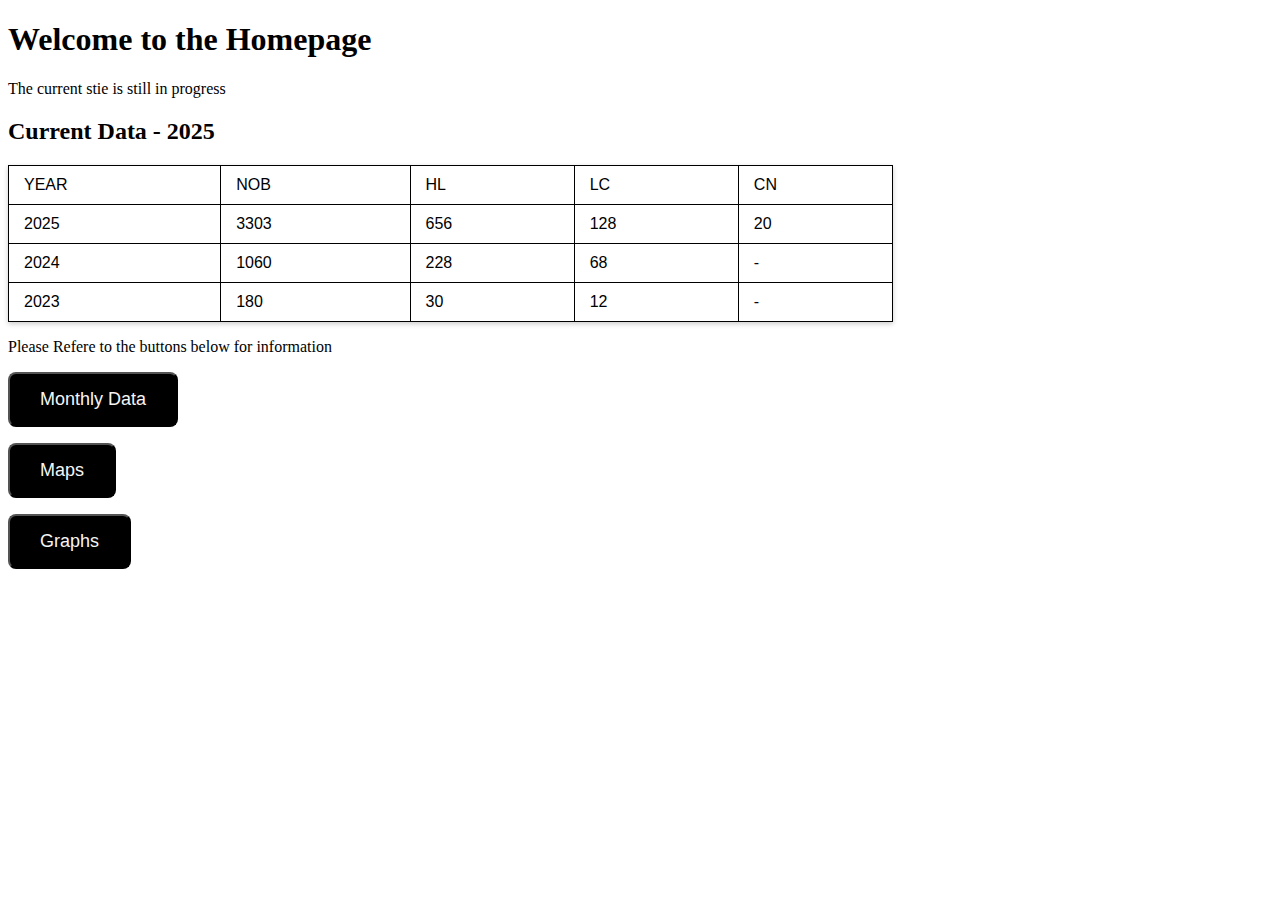
<file: index.html>
<!DOCTYPE html>
<html lang="en">
    <head>
        <meta charset="UTF-8">
        <meta name="viewport" content="width=device-width, initial-scale=1.0">
        <title>Main Page</title>
        <link rel = "stylesheet" href="style.css">

    </head>
    <body>
        <h1>Welcome to the Homepage</h1>
        <p>The current stie is still in progress</p>

        <h2>Current Data - 2025</h2>
        <table class="current"> 
            <thead>
                <tr>
                    <td>YEAR</td>
                    <td>NOB</td>
                    <td>HL</td>
                    <td>LC</td>
                    <td>CN</td>
                </tr>
            </thead>
            <tbody>
                <tr>
                    <td>2025</td>
                    <td>3303</td>
                    <td>656</td>
                    <td>128</td>
                    <td>20</td>
                </tr>
            </tbody>
            <tbody>
                <tr>
                    <td>2024</td>
                    <td>1060</td>
                    <td>228</td>
                    <td>68</td>
                    <td>-</td>
                </tr>
                <tr>
                    <td>2023</td>
                    <td>180</td>
                    <td>30</td>
                    <td>12</td>
                    <td>-</td>
                </tr>
            </tbody>
        </table>

        <P>Please Refere to the buttons below for information </P>

        <p>
            <button id="monthly" onclick="openmonthly()">Monthly Data</button>
            <script>
                function openmonthly(){
                    window.location.href = "monthly.html"
                }

            </script>
        </p>
        <p>
            <button id="map" onclick="openmap()">Maps</button>
            <script>
                function openmap(){
                    window.location.href = "map.html"
                }
            </script>
        </p>
        <p>
            <button id="graph" onclick="opengraph()">Graphs</button>
            <script>
                function opengraph(){
                    window.location.href = "graphs.html"
                }
            </script>
        </p>
    </body>
</html>
</file>
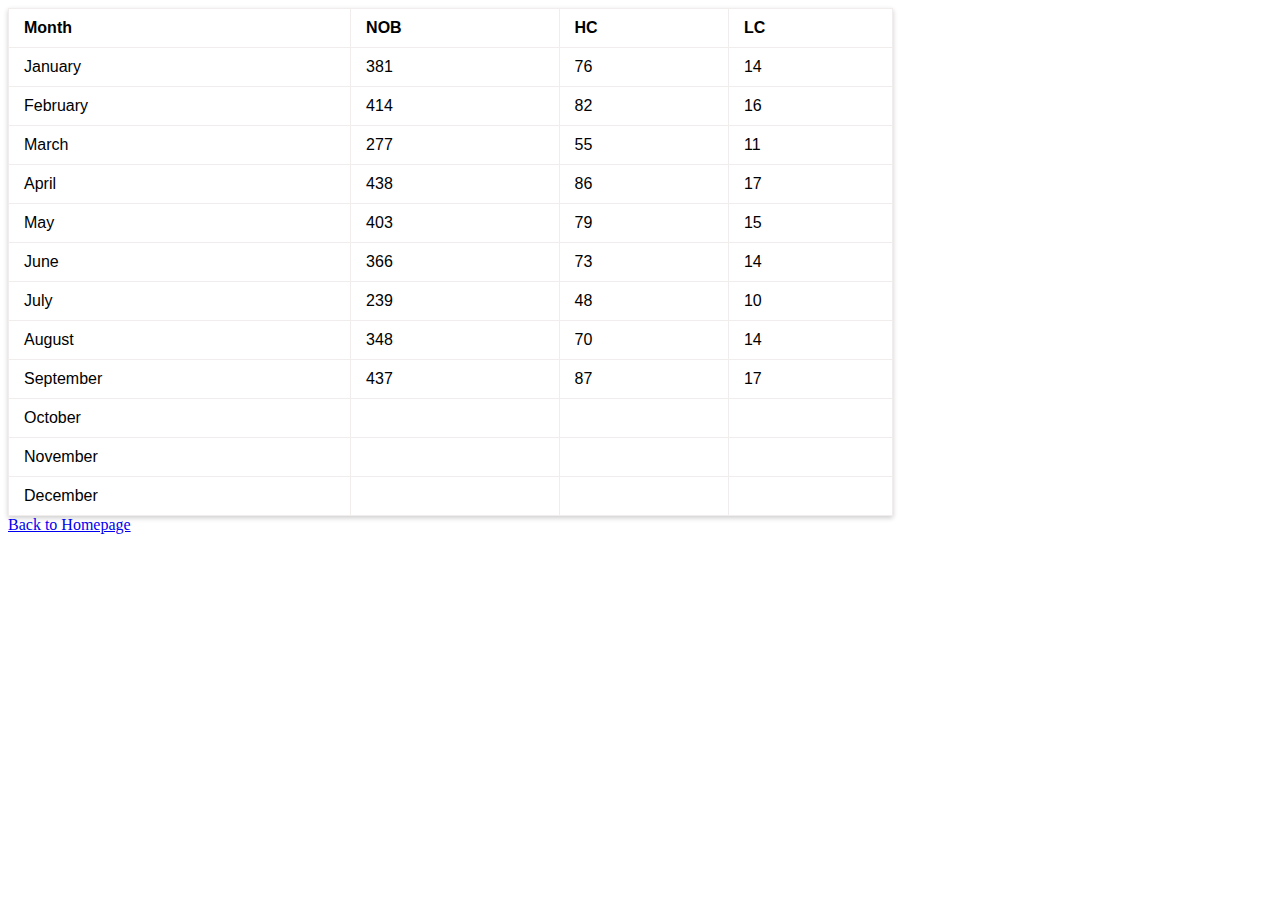
<file: monthly.html>
<!DOCTYPE html>
<html lang="en">
    <head>
        <meta charset="UTF-8">
        <meta name="viewport" content="width=device-width, initial-scale=1.0">
        <title>Monthly Data </title>
        

    </head>

    
    <style>
        table {

                width: 70%;                /* Adjust table width */
                border-collapse: collapse; /* Merge borders */
                margin: 20px left;         /* Center table on the page */
                font-family: Arial, sans-serif;
                box-shadow: 0 2px 5px rgba(0,0,0,0.2);
            }

            th, td {
                border: 1px solid #f1eded;   /* Table cell border */
                padding: 10px 15px;       /* Space inside cells */
                text-align: left;

            }
    </style>

    <body>
        <table>
           <thead>
            <tr>
                <th>Month </th>
                <th>NOB</th>
                <th>HC</th>
                <th>LC</th>
            </tr>
           </thead> 
           <tbody>
            <tr>
                <td>January</td>
                <td>381</td>
                <td>76</td>
                <td>14</td>
            </tr>

            <tr>
                <td>February</td>
                <td>414</td>
                <td>82</td>
                <td>16</td>
            </tr>

            <tr>
                <td>March</td>
                <td>277</td>
                <td>55</td>
                <td>11</td>
            </tr>

            <tr>
                <td>April</td>
                <td>438</td>
                <td>86</td>
                <td>17</td>
            </tr>
            <tr>
                <td>May</td>
                <td>403</td>
                <td>79</td>
                <td>15</td>
            </tr>
            <tr>
                <td>June</td>
                <td>366</td>
                <td>73</td>
                <td>14</td>
            </tr>
            <tr>
                <td>July</td>
                <td>239</td>
                <td>48</td>
                <td>10</td>
            </tr>
            <tr>
                <td>August</td>
                <td>348</td>
                <td>70</td>
                <td>14</td>
            </tr>
            <tr>
                <td>September</td>
                <td>437</td>
                <td>87</td>
                <td>17</td>
            </tr>
            <tr>
                <td>October</td>
                <td></td>
                <td></td>
                <td></td>
            </tr>
            <tr>
                <td>November</td>
                <td></td>
                <td></td>
                <td></td>
            </tr>

            <tr>
                <td>December</td>
                <td></td>
                <td></td>
                <td></td>
            </tr>
           </tbody>

        </table>

        <a href="index.html"> Back to Homepage</a>

    </body>

</html>
</file>
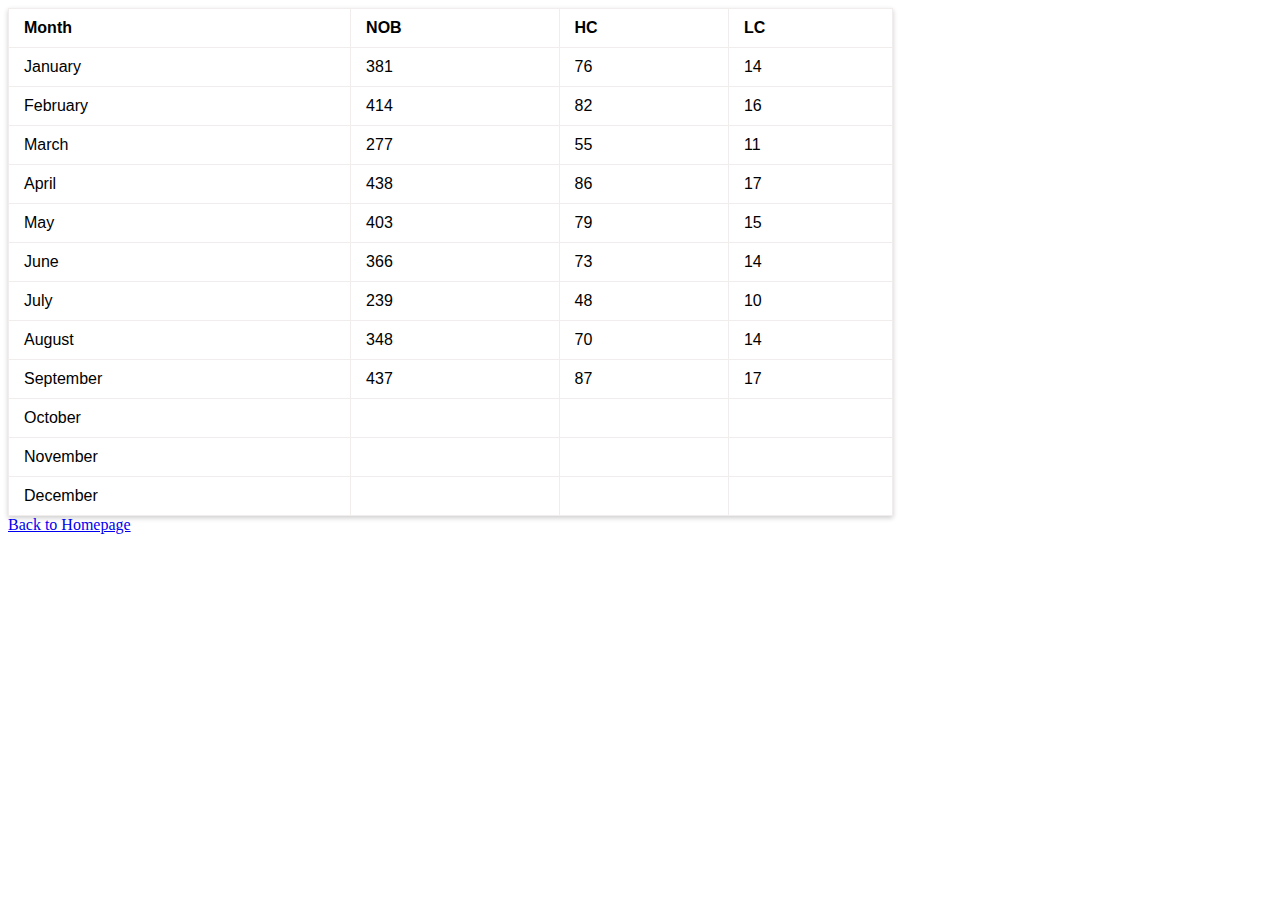
<file: templates/monthly.html>
<!DOCTYPE html>
<html lang="en">
    <head>
        <meta charset="UTF-8">
        <meta name="viewport" content="width=device-width, initial-scale=1.0">
        <title>Monthly Data </title>
        

    </head>

    
    <style>
        table {

                width: 70%;                /* Adjust table width */
                border-collapse: collapse; /* Merge borders */
                margin: 20px left;         /* Center table on the page */
                font-family: Arial, sans-serif;
                box-shadow: 0 2px 5px rgba(0,0,0,0.2);
            }

            th, td {
                border: 1px solid #f1eded;   /* Table cell border */
                padding: 10px 15px;       /* Space inside cells */
                text-align: left;

            }
    </style>

    <body>
        <table>
           <thead>
            <tr>
                <th>Month </th>
                <th>NOB</th>
                <th>HC</th>
                <th>LC</th>
            </tr>
           </thead> 
           <tbody>
            <tr>
                <td>January</td>
                <td>381</td>
                <td>76</td>
                <td>14</td>
            </tr>

            <tr>
                <td>February</td>
                <td>414</td>
                <td>82</td>
                <td>16</td>
            </tr>

            <tr>
                <td>March</td>
                <td>277</td>
                <td>55</td>
                <td>11</td>
            </tr>

            <tr>
                <td>April</td>
                <td>438</td>
                <td>86</td>
                <td>17</td>
            </tr>
            <tr>
                <td>May</td>
                <td>403</td>
                <td>79</td>
                <td>15</td>
            </tr>
            <tr>
                <td>June</td>
                <td>366</td>
                <td>73</td>
                <td>14</td>
            </tr>
            <tr>
                <td>July</td>
                <td>239</td>
                <td>48</td>
                <td>10</td>
            </tr>
            <tr>
                <td>August</td>
                <td>348</td>
                <td>70</td>
                <td>14</td>
            </tr>
            <tr>
                <td>September</td>
                <td>437</td>
                <td>87</td>
                <td>17</td>
            </tr>
            <tr>
                <td>October</td>
                <td></td>
                <td></td>
                <td></td>
            </tr>
            <tr>
                <td>November</td>
                <td></td>
                <td></td>
                <td></td>
            </tr>

            <tr>
                <td>December</td>
                <td></td>
                <td></td>
                <td></td>
            </tr>
           </tbody>

        </table>

        <a href="{{ url_for('home') }}"> Back to Homepage</a>

    </body>

</html>
</file>
<file: style.css>
.current {
    width: 70%;
    border-collapse: collapse;
    margin: 20px left;
    font-family: Arial, sans-serif;
    box-shadow: 0 2px 5px rgba(0,0,0,0.2);
    
}

.current th, .current td {
    border: 1px solid black;
    padding: 10px 15px;
    text-align: left;
}

button {

    padding: 15px 30px;  /* increases size inside the button */
    font-size: 18px;     /* makes text larger */
    border-radius: 8px;
    color: whitesmoke;
    background-color: black;

}
</file>
